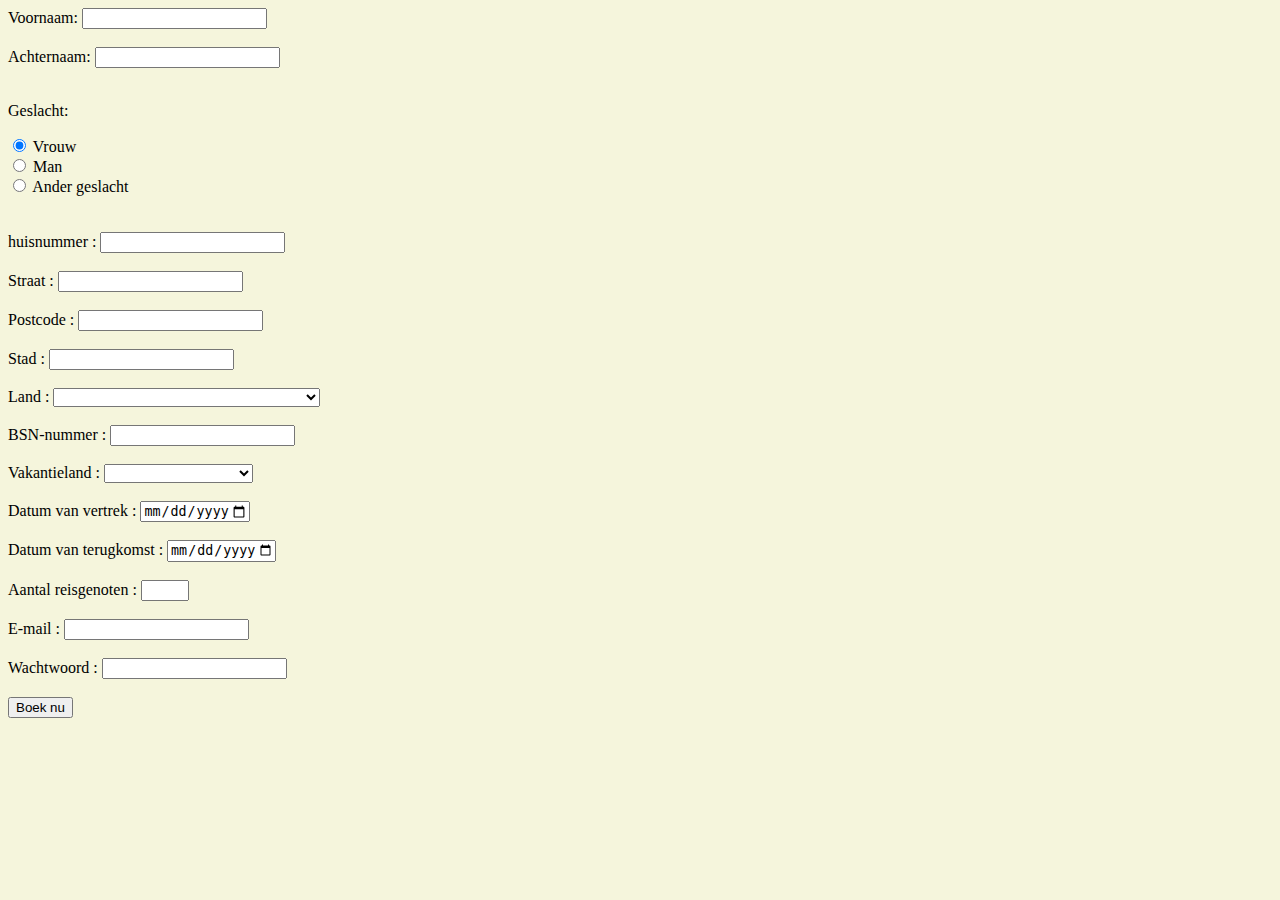
<file: index.html>
<!DOCTYPE html>
<html lang="en">
<head>
    <style type="text/css">
        body { background: beige; }
    </style>

    <meta charset="UTF-8">
    <meta http-equiv="X-UA-Compatible" content="IE=edge">
    <meta name="viewport" content="width=device-width, initial-scale=1.0">
    <title>Document</title>
</head>
<body>


    <form>
      <label for="fname">Voornaam:</label>
      <input onkeydown="return /[a-z]/i.test(event.key)" ><br><br>
      <label for="lname">Achternaam:</label>
      <input onkeydown="return /[a-z]/i.test(event.key)" ><br><br>

    </form>
    
    <p>Geslacht:</p>

    <form>
       
        <input type="radio" id="Vrouw" name="fav_language"  value="" checked /> 
        <label for="Vrouw">Vrouw</label><br>
        <input type="radio" id="Man" name="fav_language" value="CSS">
        <label for="Man">Man</label><br>
        <input type="radio" id="Andergeslacht" name="fav_language" value="JavaScript">
        <label for="Andergeslacht">Ander geslacht</label>
    </form> 


    <br><br>
    <form>
        <label for="huisnummer">huisnummer : </label>
        <input type="text" id="huisnummer" name="street-address" autocomplete="street-address" required enterkeyhint="next"></input><br><br>
        <label for="street-address">Straat : </label>
        <input type="text" id="street-address" name="street-address" autocomplete="street-address" required enterkeyhint="next"></input><br><br>
        <label for="postal-code">Postcode : </label>
        <input class="postal-code" id="postal-code" name="postal-code" autocomplete="postal-code" enterkeyhint="next"><br><br>
        <label for="city">Stad : </label>
        <input required type="text" id="city" name="city" autocomplete="address-level2" enterkeyhint="next"><br><br>
        <label for="country">Land : </label>
        <select id="country" name="country" autocomplete="country" enterkeyhint="done" required>
            <option></option>
            <option value="AF">Afghanistan</option>
            <option value="AX">Åland Islands</option>
            <option value="AL">Albania</option>
            <option value="DZ">Algeria</option>
            <option value="AS">American Samoa</option>
            <option value="AD">Andorra</option>
            <option value="AO">Angola</option>
            <option value="AI">Anguilla</option>
            <option value="AQ">Antarctica</option>
            <option value="AG">Antigua &amp; Barbuda</option>
            <option value="AR">Argentina</option>
            <option value="AM">Armenia</option>
            <option value="AW">Aruba</option>
            <option value="AC">Ascension Island</option>
            <option value="AU">Australia</option>
            <option value="AT">Austria</option>
            <option value="AZ">Azerbaijan</option>
            <option value="BS">Bahamas</option>
            <option value="BH">Bahrain</option>
            <option value="BD">Bangladesh</option>
            <option value="BB">Barbados</option>
            <option value="BY">Belarus</option>
            <option value="BE">Belgium</option>
            <option value="BZ">Belize</option>
            <option value="BJ">Benin</option>
            <option value="BM">Bermuda</option>
            <option value="BT">Bhutan</option>
            <option value="BO">Bolivia</option>
            <option value="BA">Bosnia &amp; Herzegovina</option>
            <option value="BW">Botswana</option>
            <option value="BV">Bouvet Island</option>
            <option value="BR">Brazil</option>
            <option value="IO">British Indian Ocean Territory</option>
            <option value="VG">British Virgin Islands</option>
            <option value="BN">Brunei</option>
            <option value="BG">Bulgaria</option>
            <option value="BF">Burkina Faso</option>
            <option value="BI">Burundi</option>
            <option value="KH">Cambodia</option>
            <option value="CM">Cameroon</option>
            <option value="CA">Canada</option>
            <option value="CV">Cape Verde</option>
            <option value="BQ">Caribbean Netherlands</option>
            <option value="KY">Cayman Islands</option>
            <option value="CF">Central African Republic</option>
            <option value="TD">Chad</option>
            <option value="CL">Chile</option>
            <option value="CN">China</option>
            <option value="CX">Christmas Island</option>
            <option value="CC">Cocos (Keeling) Islands</option>
            <option value="CO">Colombia</option>
            <option value="KM">Comoros</option>
            <option value="CG">Congo - Brazzaville</option>
            <option value="CD">Congo - Kinshasa</option>
            <option value="CK">Cook Islands</option>
            <option value="CR">Costa Rica</option>
            <option value="CI">Côte d’Ivoire</option>
            <option value="HR">Croatia</option>
            <option value="CW">Curaçao</option>
            <option value="CY">Cyprus</option>
            <option value="CZ">Czechia</option>
            <option value="DK">Denmark</option>
            <option value="DJ">Djibouti</option>
            <option value="DM">Dominica</option>
            <option value="DO">Dominican Republic</option>
            <option value="EC">Ecuador</option>
            <option value="EG">Egypt</option>
            <option value="SV">El Salvador</option>
            <option value="GQ">Equatorial Guinea</option>
            <option value="ER">Eritrea</option>
            <option value="EE">Estonia</option>
            <option value="SZ">Eswatini</option>
            <option value="ET">Ethiopia</option>
            <option value="FK">Falkland Islands (Islas Malvinas)</option>
            <option value="FO">Faroe Islands</option>
            <option value="FJ">Fiji</option>
            <option value="FI">Finland</option>
            <option value="FR">France</option>
            <option value="GF">French Guiana</option>
            <option value="PF">French Polynesia</option>
            <option value="TF">French Southern Territories</option>
            <option value="GA">Gabon</option>
            <option value="GM">Gambia</option>
            <option value="GE">Georgia</option>
            <option value="DE">Germany</option>
            <option value="GH">Ghana</option>
            <option value="GI">Gibraltar</option>
            <option value="GR">Greece</option>
            <option value="GL">Greenland</option>
            <option value="GD">Grenada</option>
            <option value="GP">Guadeloupe</option>
            <option value="GU">Guam</option>
            <option value="GT">Guatemala</option>
            <option value="GG">Guernsey</option>
            <option value="GN">Guinea</option>
            <option value="GW">Guinea-Bissau</option>
            <option value="GY">Guyana</option>
            <option value="HT">Haiti</option>
            <option value="HM">Heard &amp; McDonald Islands</option>
            <option value="HN">Honduras</option>
            <option value="HK">Hong Kong</option>
            <option value="HU">Hungary</option>
            <option value="IS">Iceland</option>
            <option value="IN">India</option>
            <option value="ID">Indonesia</option>
            <option value="IR">Iran</option>
            <option value="IQ">Iraq</option>
            <option value="IE">Ireland</option>
            <option value="IM">Isle of Man</option>
            <option value="IL">Israel</option>
            <option value="IT">Italy</option>
            <option value="JM">Jamaica</option>
            <option value="JP">Japan</option>
            <option value="JE">Jersey</option>
            <option value="JO">Jordan</option>
            <option value="KZ">Kazakhstan</option>
            <option value="KE">Kenya</option>
            <option value="KI">Kiribati</option>
            <option value="XK">Kosovo</option>
            <option value="KW">Kuwait</option>
            <option value="KG">Kyrgyzstan</option>
            <option value="LA">Laos</option>
            <option value="LV">Latvia</option>
            <option value="LB">Lebanon</option>
            <option value="LS">Lesotho</option>
            <option value="LR">Liberia</option>
            <option value="LY">Libya</option>
            <option value="LI">Liechtenstein</option>
            <option value="LT">Lithuania</option>
            <option value="LU">Luxembourg</option>
            <option value="MO">Macao</option>
            <option value="MG">Madagascar</option>
            <option value="MW">Malawi</option>
            <option value="MY">Malaysia</option>
            <option value="MV">Maldives</option>
            <option value="ML">Mali</option>
            <option value="MT">Malta</option>
            <option value="MH">Marshall Islands</option>
            <option value="MQ">Martinique</option>
            <option value="MR">Mauritania</option>
            <option value="MU">Mauritius</option>
            <option value="YT">Mayotte</option>
            <option value="MX">Mexico</option>
            <option value="FM">Micronesia</option>
            <option value="MD">Moldova</option>
            <option value="MC">Monaco</option>
            <option value="MN">Mongolia</option>
            <option value="ME">Montenegro</option>
            <option value="MS">Montserrat</option>
            <option value="MA">Morocco</option>
            <option value="MZ">Mozambique</option>
            <option value="MM">Myanmar (Burma)</option>
            <option value="NA">Namibia</option>
            <option value="NR">Nauru</option>
            <option value="NP">Nepal</option>
            <option value="NL">Netherlands</option>
            <option value="NC">New Caledonia</option>
            <option value="NZ">New Zealand</option>
            <option value="NI">Nicaragua</option>
            <option value="NE">Niger</option>
            <option value="NG">Nigeria</option>
            <option value="NU">Niue</option>
            <option value="NF">Norfolk Island</option>
            <option value="KP">North Korea</option>
            <option value="MK">North Macedonia</option>
            <option value="MP">Northern Mariana Islands</option>
            <option value="NO">Norway</option>
            <option value="OM">Oman</option>
            <option value="PK">Pakistan</option>
            <option value="PW">Palau</option>
            <option value="PS">Palestine</option>
            <option value="PA">Panama</option>
            <option value="PG">Papua New Guinea</option>
            <option value="PY">Paraguay</option>
            <option value="PE">Peru</option>
            <option value="PH">Philippines</option>
            <option value="PN">Pitcairn Islands</option>
            <option value="PL">Poland</option>
            <option value="PT">Portugal</option>
            <option value="PR">Puerto Rico</option>
            <option value="QA">Qatar</option>
            <option value="RE">Réunion</option>
            <option value="RO">Romania</option>
            <option value="RU">Russia</option>
            <option value="RW">Rwanda</option>
            <option value="WS">Samoa</option>
            <option value="SM">San Marino</option>
            <option value="ST">São Tomé &amp; Príncipe</option>
            <option value="SA">Saudi Arabia</option>
            <option value="SN">Senegal</option>
            <option value="RS">Serbia</option>
            <option value="SC">Seychelles</option>
            <option value="SL">Sierra Leone</option>
            <option value="SG">Singapore</option>
            <option value="SX">Sint Maarten</option>
            <option value="SK">Slovakia</option>
            <option value="SI">Slovenia</option>
            <option value="SB">Solomon Islands</option>
            <option value="SO">Somalia</option>
            <option value="ZA">South Africa</option>
            <option value="GS">South Georgia &amp; South Sandwich Islands</option>
            <option value="KR">South Korea</option>
            <option value="SS">South Sudan</option>
            <option value="ES">Spain</option>
            <option value="LK">Sri Lanka</option>
            <option value="BL">St Barthélemy</option>
            <option value="SH">St Helena</option>
            <option value="KN">St Kitts &amp; Nevis</option>
            <option value="LC">St Lucia</option>
            <option value="MF">St Martin</option>
            <option value="PM">St Pierre &amp; Miquelon</option>
            <option value="VC">St Vincent &amp; Grenadines</option>
            <option value="SR">Suriname</option>
            <option value="SJ">Svalbard &amp; Jan Mayen</option>
            <option value="SE">Sweden</option>
            <option value="CH">Switzerland</option>
            <option value="TW">Taiwan</option>
            <option value="TJ">Tajikistan</option>
            <option value="TZ">Tanzania</option>
            <option value="TH">Thailand</option>
            <option value="TL">Timor-Leste</option>
            <option value="TG">Togo</option>
            <option value="TK">Tokelau</option>
            <option value="TO">Tonga</option>
            <option value="TT">Trinidad &amp; Tobago</option>
            <option value="TA">Tristan da Cunha</option>
            <option value="TN">Tunisia</option>
            <option value="TR">Turkey</option>
            <option value="TM">Turkmenistan</option>
            <option value="TC">Turks &amp; Caicos Islands</option>
            <option value="TV">Tuvalu</option>
            <option value="UG">Uganda</option>
            <option value="UA">Ukraine</option>
            <option value="AE">United Arab Emirates</option>
            <option value="GB">United Kingdom</option>
            <option value="US">United States</option>
            <option value="UY">Uruguay</option>
            <option value="UM">US Outlying Islands</option>
            <option value="VI">US Virgin Islands</option>
            <option value="UZ">Uzbekistan</option>
            <option value="VU">Vanuatu</option>
            <option value="VA">Vatican City</option>
            <option value="VE">Venezuela</option>
            <option value="VN">Vietnam</option>
            <option value="WF">Wallis &amp; Futuna</option>
            <option value="EH">Western Sahara</option>
            <option value="YE">Yemen</option>
            <option value="ZM">Zambia</option>
            <option value="ZW">Zimbabwe</option>
        </select><br><br>
        <label for="BSN-nummer">BSN-nummer : </label>
        <input type="text" id="BSN-nummer" pattern="\d*" maxlength="9" ><br><br>
        <label for="country1">Vakantieland : </label>
        <select id="country1" name="country" autocomplete="country" enterkeyhint="done" required>
            <option></option>
            <option value="AE">United Arab Emirates</option>
            <option value="GB">United Kingdom</option>
            <option value="US">United States</option>
            <option value="UY">Uruguay</option>
            <option value="UM">US Outlying Islands</option>
            <option value="VI">US Virgin Islands</option>
            <option value="UZ">Uzbekistan</option>
            <option value="VU">Vanuatu</option>
            <option value="VA">Vatican City</option>
            <option value="VE">Venezuela</option>
            <option value="VN">Vietnam</option>
            <option value="WF">Wallis &amp; Futuna</option>
            <option value="EH">Western Sahara</option>
            <option value="ZM">Zambia</option>
            <option value="ZW">Zimbabwe</option>
        </select><br><br>
        <label for="tijd2">Datum van vertrek : </label>
        <input type="date" id="tijd2" name="bday" min="2022-09-15" max="2024-09-20"><br><br>
        <label for="tijd">Datum van terugkomst : </label>
        <input type="date" id="tijd" name="bday" min="2022-09-15" max="2024-09-20"><br><br>
        <label for="reis">Aantal reisgenoten : </label>
        <input type="number" id="reis" min="1" max="4" ><br><br>
        <label for="email">E-mail :</label>
        <input id="email" type="email" required><br><br>
        <label for="pass">Wachtwoord :</label>
        <input type="password" id="pass" name="password" required><br><br>
        <input type="submit" value="Boek nu"><br><br>



    </form>
    

    
   
</body>
</html>
</file>
